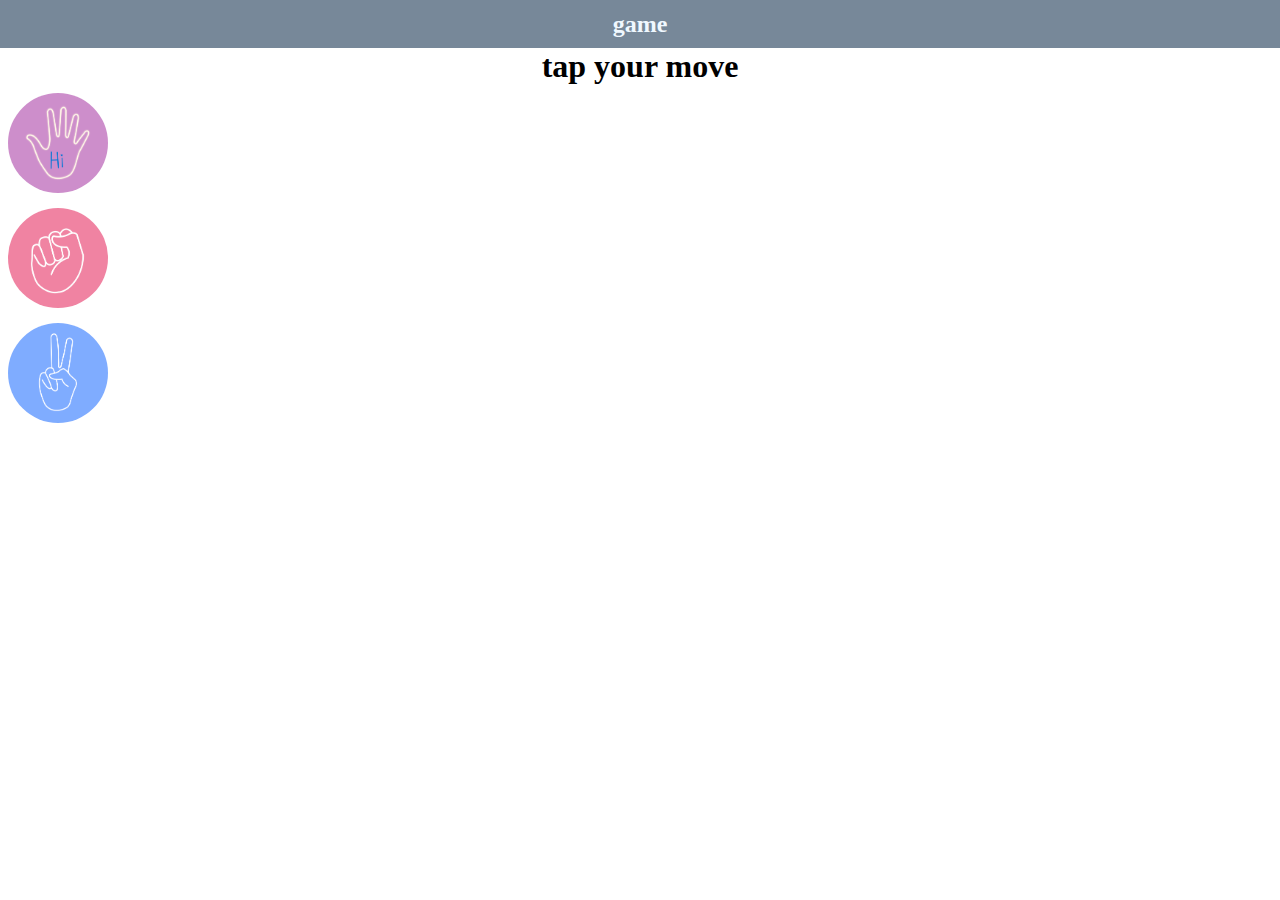
<file: game/index.html>
<html>
<head>
	<title>play game</title>
<link rel="stylesheet" href="index.css"></link>
</head>
<body>
	<h2>game</h2>
	<h1>tap your move</h1>
	<div class="Choice" id="paper">
		<img src="paper.png"></img>
	
	</div>

	<div class="Choice" id="rock">
		<img src="rock.png"></img>
	</div>
	
	<div class="Choice" id="scissors">
		<img src="scissors.png"></img>
	</div>


	

<script src="process.js"></script>
</body>
</html>
</file>
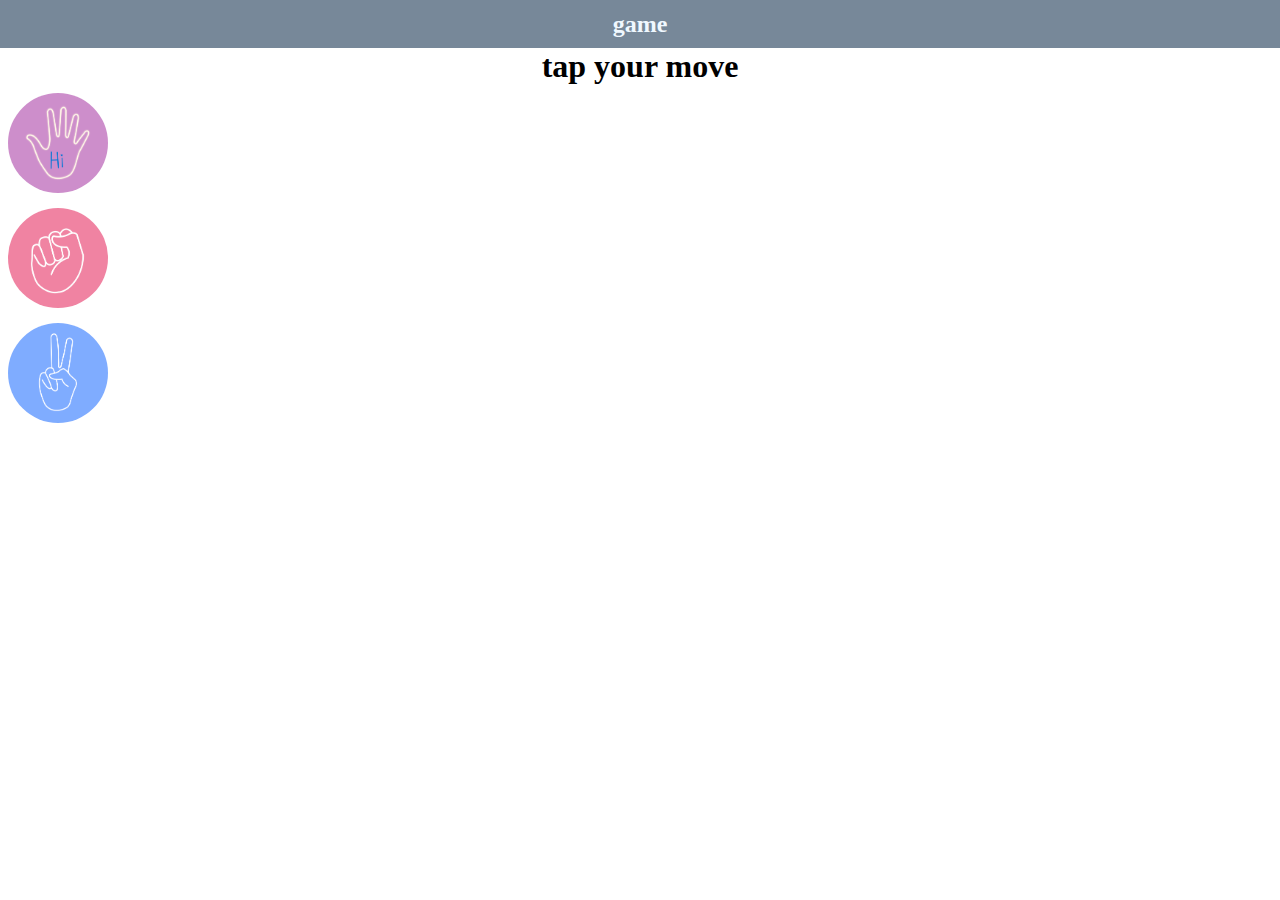
<file: game/game.html>
<html>
<head>
	<title>play game</title>
<link rel="stylesheet" href="index.css"></link>
</head>
<body>
	<h2>game</h2>
	<h1>tap your move</h1>
	<div class="Choice" id="paper">
		<img src="paper.png"></img>
	
	</div>

	<div class="Choice" id="rock">
		<img src="rock.png"></img>
	</div>
	
	<div class="Choice" id="scissors">
		<img src="scissors.png"></img>
	</div>


	

<script src="process.js"></script>
</body>
</html>
</file>
<file: game/index.css>
*{
	margin: 0;
	padding: 0;
	text-align: center;
}
h2{
	background-color: lightslategrey;
	color: aliceblue;
	height: 3rem;
	line-height: 3rem;
}

.Choice{
	height: 115px;
	width: 115px;
	border-radius: 50%;
	cursor: pointer;
}

.Choice:hover{
	background-color: black;
	display: flex;
	justify-content: center;
	align-items: center;
}

img{
	height: 100px;
	width: 100px;
	object-fit: cover;
	border-radius: 50%;
}

.Choice{
	display: flex;
	justify-content: center;
	align-items: center;
	gap: 6rem;
}

h1{
	
}
</file>
